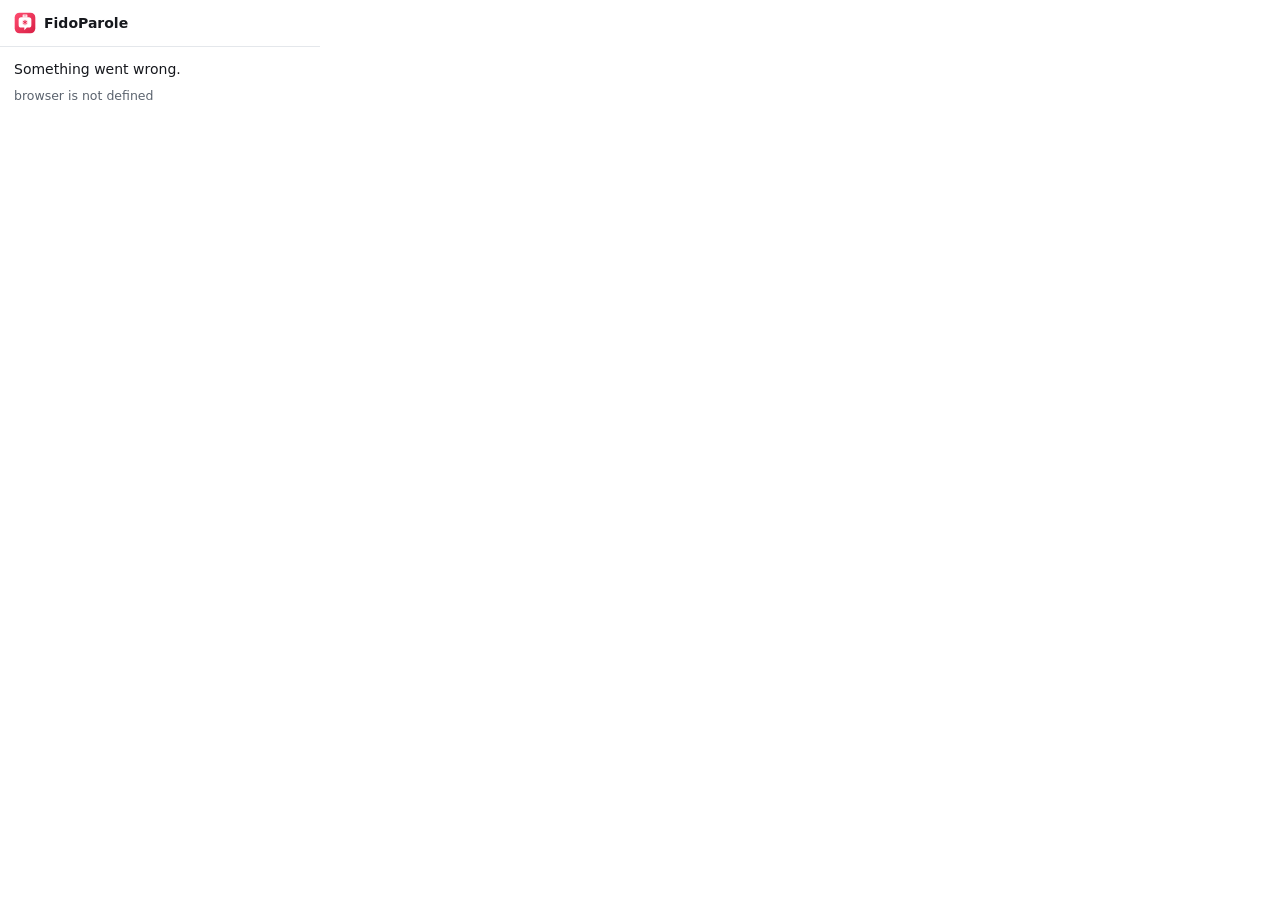
<file: firefox-extension/popup/popup.html>
<!doctype html>
<html lang="en">
<head>
<meta charset="utf-8">
<title>FidoParole</title>
<link rel="stylesheet" href="popup.css">
</head>
<body>
<header>
  <img src="../icons/mark.svg" alt="" class="mark">
  <span class="name">FidoParole</span>
  <span id="vault" class="badge" hidden></span>
</header>
<main>
  <p id="state" class="state">Checking…</p>
  <p id="detail" class="hint" hidden></p>
  <div id="list" class="list" hidden></div>
  <p id="error" class="error" hidden></p>
</main>
<script src="popup.js"></script>
</body>
</html>
</file>
<file: firefox-extension/popup/popup.css>
/* FidoParole popup — the app's tokens (brand #f23058, ink #16181d). */
:root {
  --ink: #16181d;
  --ink-soft: #5b636e;
  --bg: #ffffff;
  --bg-soft: #f5f7f9;
  --border: #e4e7eb;
  --brand: #f23058;
  --brand-tint: #ffe0e7;
  --danger: #c01048;
  color-scheme: light dark;
  font: 14px/1.45 system-ui, -apple-system, "Segoe UI", sans-serif;
  color: var(--ink);
  background: var(--bg);
}
@media (prefers-color-scheme: dark) {
  :root {
    --ink: #eceef1;
    --ink-soft: #a3abb6;
    --bg: #1c1e23;
    --bg-soft: #272a31;
    --border: #353943;
    --brand-tint: #4a1d29;
    --danger: #ff6b8b;
  }
}

* { box-sizing: border-box; }
body { margin: 0; width: 320px; background: var(--bg); }
[hidden] { display: none !important; }

header { display: flex; align-items: center; gap: 8px; padding: 12px 14px; border-bottom: 1px solid var(--border); }
.mark { width: 22px; height: 22px; }
.name { font-weight: 600; }
.badge { margin-left: auto; font-size: 11px; font-weight: 600; padding: 2px 8px; border-radius: 999px;
  background: var(--bg-soft); border: 1px solid var(--border); color: var(--ink-soft);
  max-width: 140px; overflow: hidden; text-overflow: ellipsis; white-space: nowrap; }

main { padding: 12px 14px 14px; display: flex; flex-direction: column; gap: 8px; }
.state { margin: 0; font-weight: 500; }
.hint { margin: 0; color: var(--ink-soft); font-size: 12.5px; }
.error { margin: 0; color: var(--danger); font-size: 12.5px; }

.list { display: flex; flex-direction: column; gap: 2px; margin: 0 -6px; max-height: 320px; overflow-y: auto; }
.ent { display: grid; grid-template-columns: 32px 1fr; gap: 10px; align-items: center; width: 100%;
  padding: 7px 8px; border: 0; border-radius: 8px; background: transparent; color: inherit; font: inherit;
  text-align: left; cursor: pointer; }
.ent:hover, .ent:focus-visible { background: var(--bg-soft); outline: none; }
.ent:focus-visible { box-shadow: inset 0 0 0 2px var(--brand); }
.ent:disabled { opacity: 0.55; cursor: default; }
.av { width: 32px; height: 32px; border-radius: 8px; display: grid; place-items: center;
  font-weight: 700; color: var(--brand); background: var(--brand-tint); }
.t { display: flex; flex-direction: column; min-width: 0; }
.t b { font-weight: 600; overflow: hidden; text-overflow: ellipsis; white-space: nowrap; }
.t small { color: var(--ink-soft); font-size: 12px; overflow: hidden; text-overflow: ellipsis; white-space: nowrap; }
</file>
